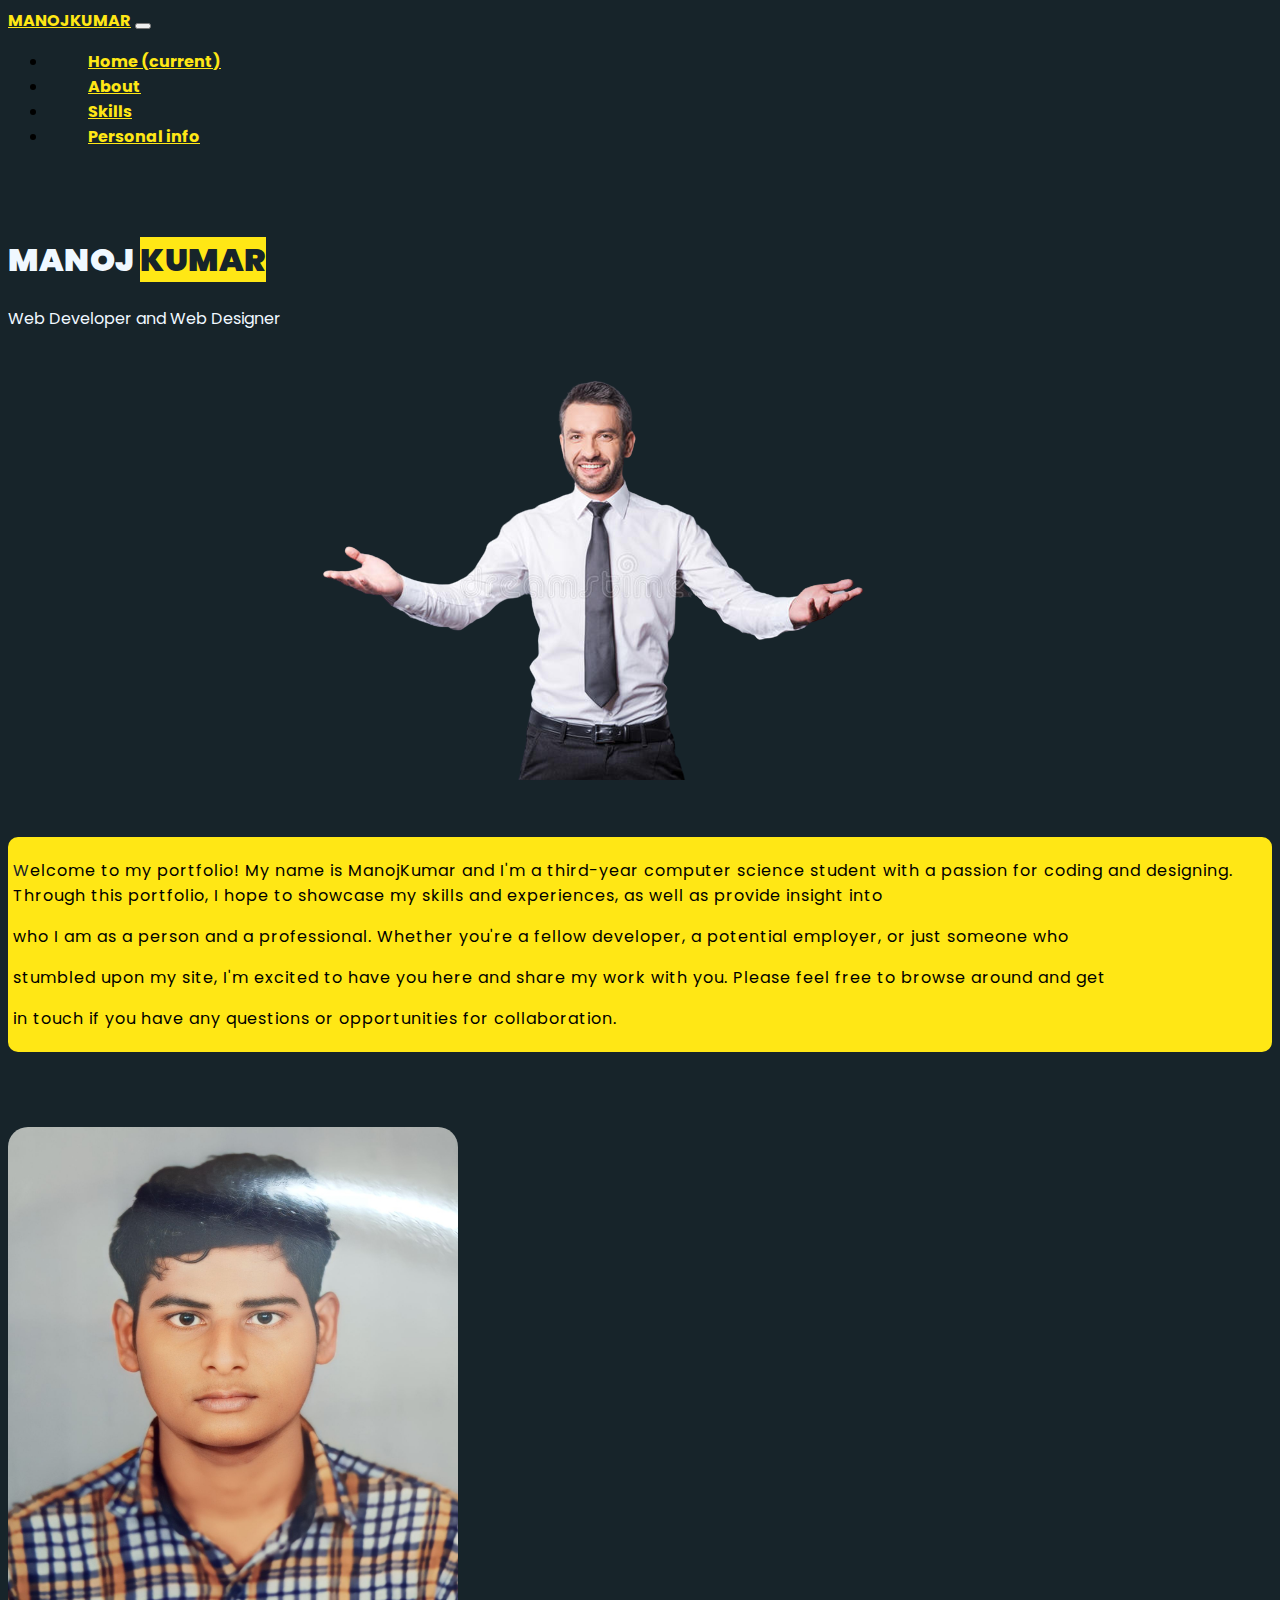
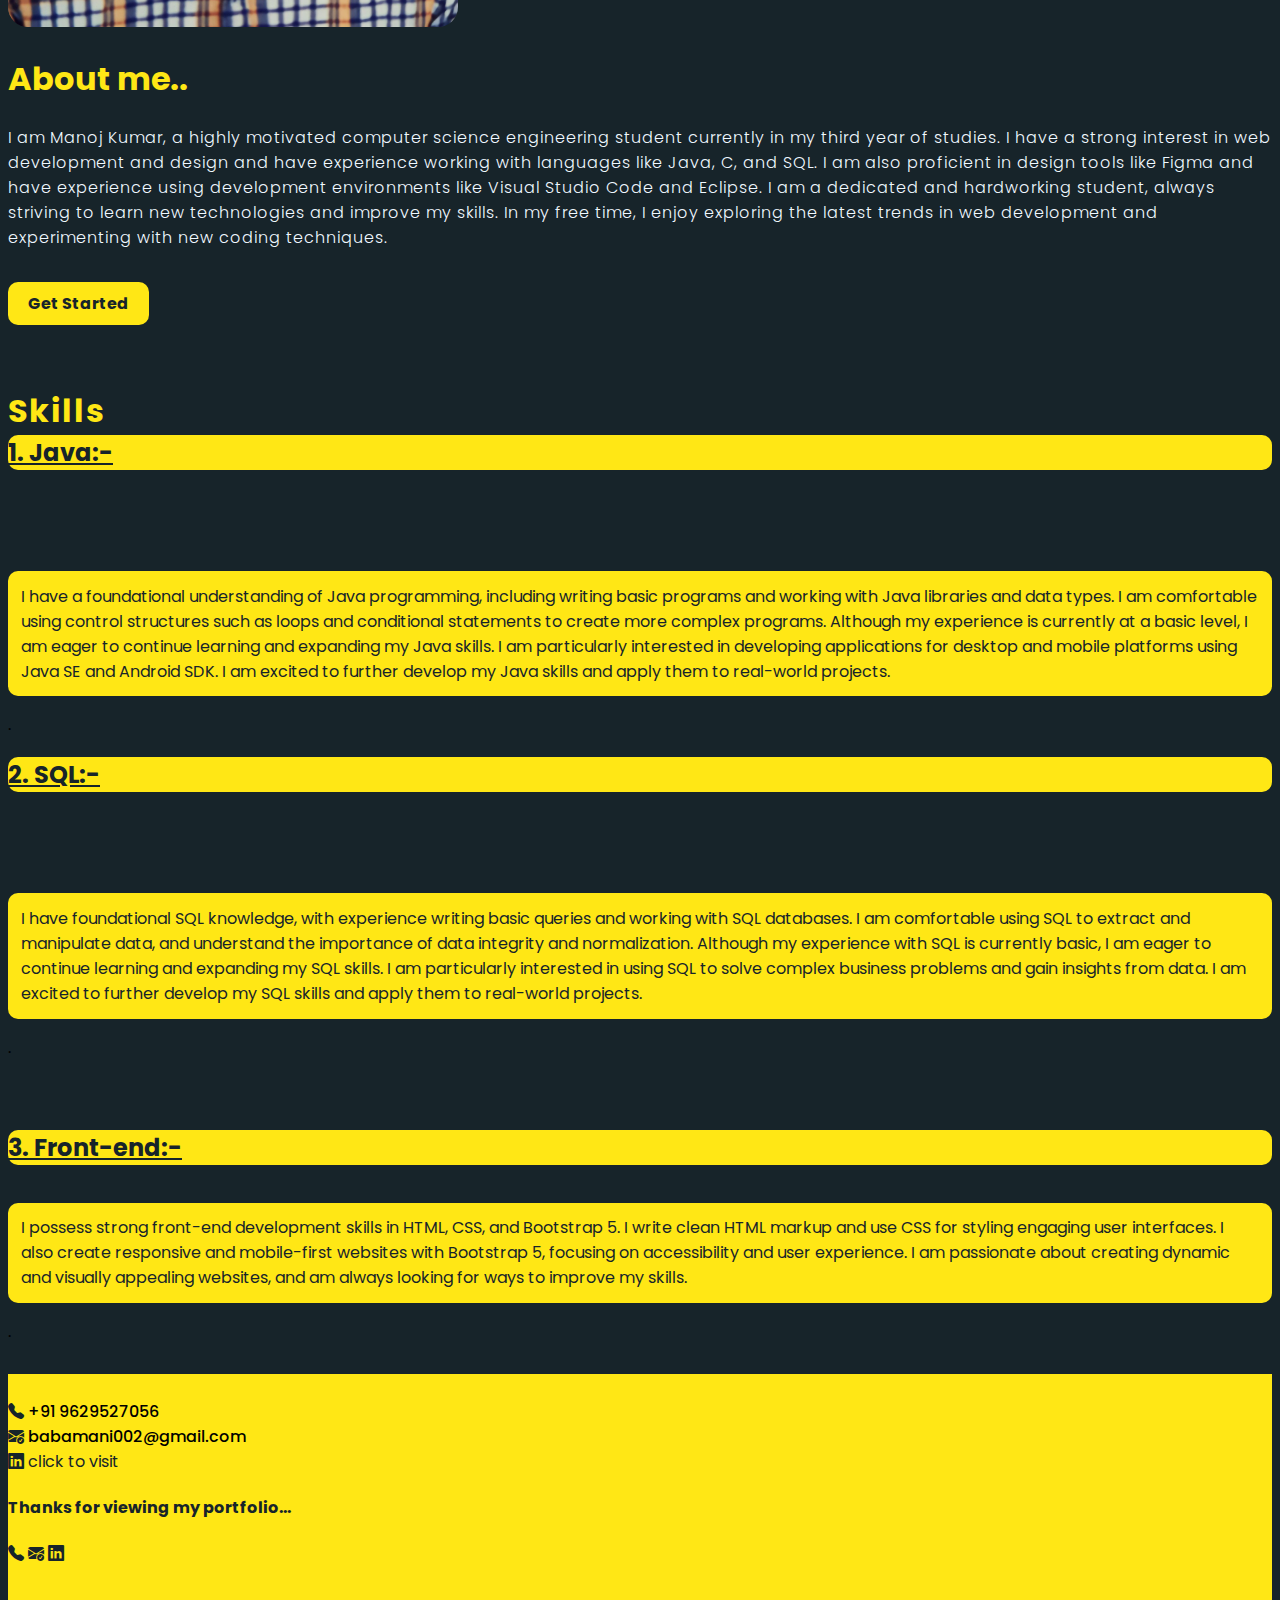
<file: index.html>
<!doctype html>
<html lang="en">

<head>
  <title>Portfolio</title>
  <!-- Required meta tags -->
  <meta charset="utf-8">
  <meta name="viewport" content="width=device-width, initial-scale=1, shrink-to-fit=no">

  <!-- Bootstrap CSS v5.2.1 -->
  <link href="https://cdn.jsdelivr.net/npm/bootstrap@5.2.1/dist/css/bootstrap.min.css" rel="stylesheet"
    integrity="sha384-iYQeCzEYFbKjA/T2uDLTpkwGzCiq6soy8tYaI1GyVh/UjpbCx/TYkiZhlZB6+fzT" crossorigin="anonymous">
    <link rel="stylesheet" href="style.css">
    <link href="https://fonts.googleapis.com/css2?family=Poppins&display=swap" rel="stylesheet">
    <link rel="stylesheet" href="https://cdn.jsdelivr.net/npm/bootstrap-icons@1.10.3/font/bootstrap-icons.css">
</head>

<body data-bs-spy="scroll" data-bs-target="#navbar-example2" data-bs-root-margin="0px 0px -40%" data-bs-smooth-scroll="true" class="scrollspy-example bg-body-tertiary p-3 rounded-2" tabindex="0">
  <header class="sticky-top">
   <nav class="navbar navbar-expand-sm navbar-light bg-body-tertiary" style="background-color: #17242a" id="navbar-example2">
      <div class="container">
        <a class="navbar-brand" href="#">MANOJKUMAR</a>
        <button class="navbar-toggler d-lg-none" type="button" data-bs-toggle="collapse" data-bs-target="#collapsibleNavId" aria-controls="collapsibleNavId"
            aria-expanded="false" aria-label="Toggle navigation">
            <span class="navbar-toggler-icon"></span>
        </button>
        <div class="collapse navbar-collapse justify-content-end" id="collapsibleNavId">
            <ul class="navbar-nav ml-auto  mt-lg-0">
                <li class="nav-item">
                    <a class="nav-link " href="#Home" aria-current="page">Home <span class="visually-hidden">(current)</span></a>
                </li>
                <li class="nav-item">
                    <a class="nav-link" href="#about">About</a>
                </li>
                <li class="nav-item">
                  <a class="nav-link" href="#skills">Skills</a>
              </li>
            <li class="nav-item">
              <a class="nav-link" href="#perinfo">Personal info</a>
          </li>
            </ul>
            
        </div>
     </div>
   </nav>
   
  </header><br><br>
   <div><h1 class="text-center" style="font-weight: 1000; color:  aliceblue;">MANOJ <span class="badge" style="font-weight: 1000; background-color: #ffe715; color: #17242a;">KUMAR</span></h1>
    <p class="small text-center" style="font-weight: 400; color:  aliceblue;">Web Developer and Web Designer</p></div>
   <br>
    <section class="container"  id="Home">
          <div style="margin-left: 21%;"><img src="welcome-removebg-preview.png" alt=""></div>
         </div><br><br>

         <div class="welcomemsg"><p style="color:black; letter-spacing: 1px;" class="text-center"><span class="display-1" style="color:#17242a;">W</span>elcome to my portfolio! My name is ManojKumar and I'm a third-year computer science student with a passion for coding and designing. Through this portfolio, I hope to showcase my skills and experiences, as well as provide insight into</p> <p style="color: black; letter-spacing: 1px;">who I am as a person and a professional. Whether you're a fellow developer, a potential employer, or just someone who</p> <p style="color: black; letter-spacing: 1px;">stumbled upon my site, I'm excited to have you here and share my work with you. Please feel free to browse around and get</p><p style="color: black; letter-spacing: 1px;">in touch if you have any questions or opportunities for collaboration.</p></div>
    </section><br><br> <br>
  <main class="container">
     <div class="row justify-content-center  ">
      <div class="col"><img src="IMG_20221118_204916.jpg" class="man" alt="" width="450" height="500" style="border-radius: 20px;"></div>
      <div class="col"><h1 style="font-weight: 700;color: #ffe715;" id="about">About me..</h1><div><p style="font-weight: 300;letter-spacing: 1px;color: aliceblue;;">I am Manoj Kumar, a highly motivated computer science engineering student currently in my third year of studies. I have a strong interest in web development and design and have experience working with languages like Java, C, and SQL. I am also proficient in design tools like Figma and have experience using development environments like Visual Studio Code and Eclipse. I am a dedicated and hardworking student, always striving to learn new technologies and improve my skills. In my free time, I enjoy exploring the latest trends in web development and experimenting with new coding techniques.</p></div><br>
      <div ><a name="" id="" class="  bt1" href="#" role="button">Get Started</a></div>
    </div> 
      
      <div class="col-1"></div>
      
     </div>
  </main>
  <br><br>
  <section ><h1 class="text-center display-4" style="color: #ffe715; margin-bottom: -20px; font-weight: bold; letter-spacing: 2px;" id="skills">Skills</h1>
  <div class="row justify-content-center align-items-center g-2">
    <div class="col">
      <div class="row justify-content-center align-items-center g-2">
        <div class="col-2 p-3"><h2 class="p-2" style="color: #17242a; text-decoration: underline;  background-color: #ffe715; font-weight: bold; border-radius: 10px; ">1. Java:-</h2></div>
        <div class="col p-4"><p style="color: #17242a; margin-top: 8%; background:#ffe715; padding: 1%;border-radius: 10px; font-weight: 400;">I have a foundational understanding of Java programming, including writing basic programs and working with Java libraries and data types. I am comfortable using control structures such as loops and conditional statements to create more complex programs. Although my experience is currently at a basic level, I am eager to continue learning and expanding my Java skills. I am particularly interested in developing applications for desktop and mobile platforms using Java SE and Android SDK. I am excited to further develop my Java skills and apply them to real-world projects.</p>
        </div>
      </div>
    </div>
    .
    
  </div>
  <div class="row justify-content-center align-items-center g-2">
    <div class="col">
      <div class="row justify-content-center align-items-center g-2">
        <div class="col-2 p-3"><h2 class="p-2" style="color: #17242a; text-decoration: underline;  background-color: #ffe715; font-weight: bold; border-radius: 10px; ">2. SQL:-</h2></div>
        <div class="col p-4"><p style="color: #17242a; margin-top: 8%; background:#ffe715; padding: 1%;border-radius: 10px; font-weight: 400;">I have foundational SQL knowledge, with experience writing basic queries and working with SQL databases. I am comfortable using SQL to extract and manipulate data, and understand the importance of data integrity and normalization. Although my experience with SQL is currently basic, I am eager to continue learning and expanding my SQL skills. I am particularly interested in using SQL to solve complex business problems and gain insights from data. I am excited to further develop my SQL skills and apply them to real-world projects.</p>
        </div>
      </div>
    </div>
    .
    
  </div><br> <br>
  <div class="row justify-content-center align-items-center g-2">
    <div class="col">
      <div class="row justify-content-center align-items-center g-2">
        <div class="col-2 p-3"><h2 class="p-2" style="color: #17242a; text-decoration: underline;  background-color: #ffe715; font-weight: bold; border-radius: 10px; ">3. Front-end:-</h2></div>
        <div class="col p-4"><p style="color: #17242a; margin-top: 3%; background:#ffe715; padding: 1%;border-radius: 10px; font-weight: 400;">I possess strong front-end development skills in HTML, CSS, and Bootstrap 5. I write clean HTML markup and use CSS for styling engaging user interfaces. I also create responsive and mobile-first websites with Bootstrap 5, focusing on accessibility and user experience. I am passionate about creating dynamic and visually appealing websites, and am always looking for ways to improve my skills.</p>
        </div>
      </div>
    </div>
    .
    
  </div>
  </section>
  <footer style="background-color: #ffe715; margin-top: 30px;" id="perinfo">
    <section style="height: 250px;"><br>
      <div class="row justify-content-center align-items-center g-2  m-5">
        <div class="col text-center" style="font-weight: 500;"><i class="bi bi-telephone-fill" style="color: #17242a;"></i> +91 9629527056</div>
        <div class="col text-center" style="font-weight: 500;"><i class="bi bi-envelope-check-fill"  style="color: #17242a;"></i></i>  babamani002@gmail.com</div>
        <div class="col text-center" style="font-weight: 500;"><i class="bi bi-linkedin" style="color: #17242a;"></i> <a href="https://www.linkedin.com/in/manojkumar-r-078a2022a/" class="linkedin" target="_blank">click to visit</a></div>

        <h4 class="text-center mt-5" style="color: #17242a;">Thanks for viewing my portfolio...</h4>
        <div class="text-center">  <i class="bi bi-telephone-fill" style="color: #17242a;"></i>    <i class="bi bi-envelope-check-fill"  style="color: #17242a;"></i></i>  <i class="bi bi-linkedin" style="color: #17242a;"></i> </div>
      </div>
      
      
    </section>
  </footer>
  <!-- Bootstrap JavaScript Libraries -->
  <script src="https://cdn.jsdelivr.net/npm/@popperjs/core@2.11.6/dist/umd/popper.min.js"
    integrity="sha384-oBqDVmMz9ATKxIep9tiCxS/Z9fNfEXiDAYTujMAeBAsjFuCZSmKbSSUnQlmh/jp3" crossorigin="anonymous">
  </script>

  <script src="https://cdn.jsdelivr.net/npm/bootstrap@5.2.1/dist/js/bootstrap.min.js"
    integrity="sha384-7VPbUDkoPSGFnVtYi0QogXtr74QeVeeIs99Qfg5YCF+TidwNdjvaKZX19NZ/e6oz" crossorigin="anonymous">
  </script>
</body>

</html>
</file>
<file: style.css>
body{
    background-color: #17242a;
    font-family: 'Poppins', sans-serif;
}
.navbar-brand{
    color: #ffe715;
    font-weight: bold;
}
.navbar-brand:hover{
    color: #ffe715; 
}
.nav-link{
    color: #ffe715;
    font-weight: bold;
    margin-left: 40px;
    border-radius: 20px;
}

.nav-link:hover{
    background-color: #ffe715;
    color: #17242a;
    
}
.man:hover{
    box-shadow: 2px 3px 28px 8px #bbae38;
    transition: 0.7s;
}
.bt1{
    background-color: #ffe715;
    color: #17242a;
    font-weight: bold;
    text-decoration: none;
    padding-left: 20px;
    padding-right:20px; 
    padding-top:10px ;
    padding-bottom: 10px;
    text-decoration: none;
    border-radius: 10px;
   
}
.bt1:hover{
    color: #17242a;
    box-shadow: 2px 3px 28px 8px #bbae38;
    transition: 0.7s;
}
.welcomemsg{
    background-color: #ffe715;
    padding: 5px;
    border-radius: 10px;
}
.welcomemsg:hover{
    box-shadow: 2px 3px 28px 8px #bbae38;
    transition: 0.7s;
}
.linkedin{
    text-decoration: none;
    color: #17242a;
    font-weight: 400;
}
.linkedin:hover{
    color: #17242a;
}
</file>
